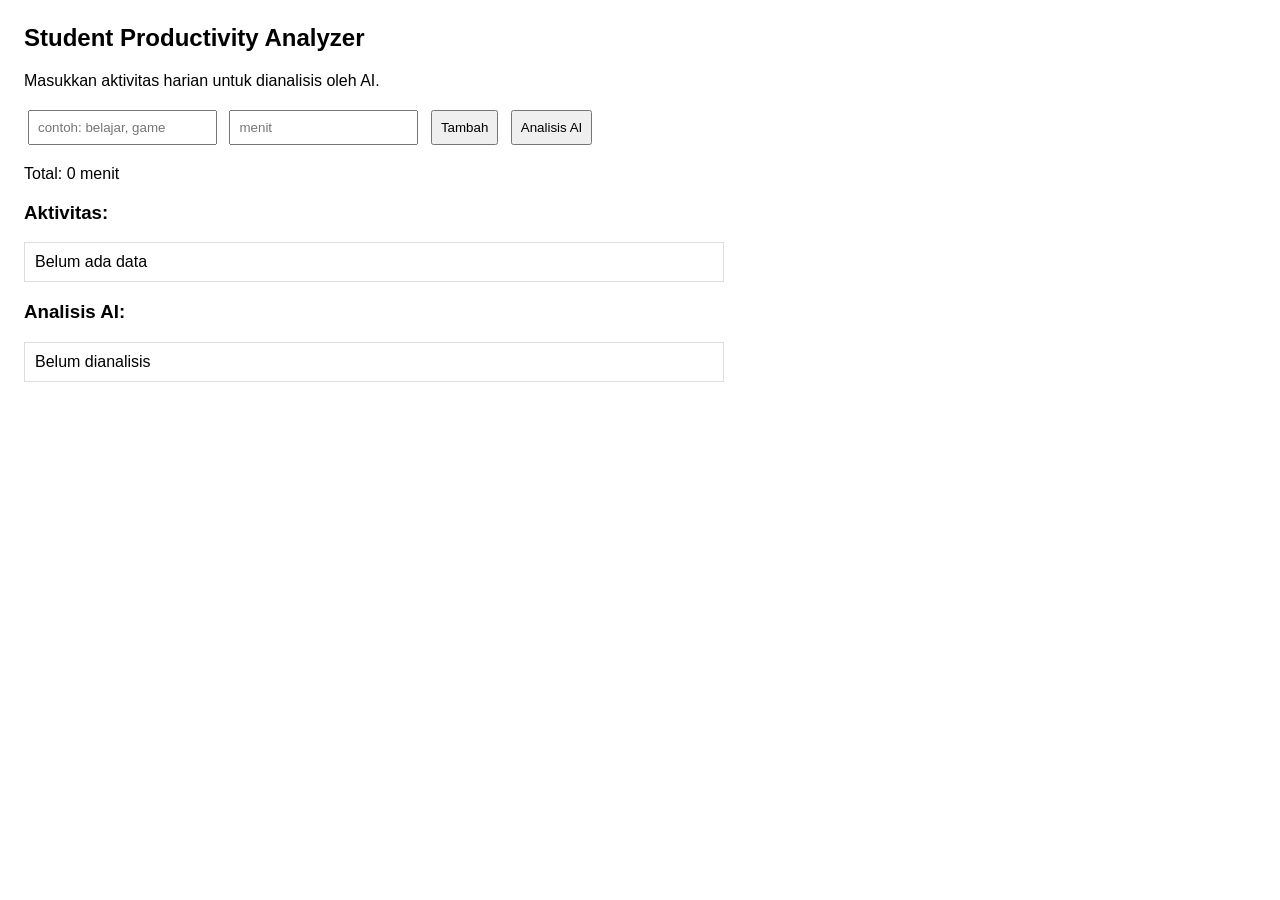
<file: index.html>
<!DOCTYPE html>
<html>
<head>
  <meta charset="utf-8">
  <title>Student Productivity Analyzer</title>
  <style>
    body { font-family: Arial; margin: 24px; max-width: 700px; }
    input, button { padding: 8px; margin: 4px; }
    #list, #result {
      border: 1px solid #ddd; padding: 10px; margin-top: 10px; white-space: pre-line;
    }
  </style>
</head>
<body>

<h2>Student Productivity Analyzer</h2>
<p>Masukkan aktivitas harian untuk dianalisis oleh AI.</p>

<input id="act" placeholder="contoh: belajar, game">
<input id="min" type="number" placeholder="menit">

<button onclick="tambah()">Tambah</button>
<button onclick="analisis()">Analisis AI</button>

<p id="total">Total: 0 menit</p>

<h3>Aktivitas:</h3>
<div id="list">Belum ada data</div>

<h3>Analisis AI:</h3>
<div id="result">Belum dianalisis</div>

<script>
let data = [];

function render() {
  let total = 0;
  let text = "";

  data.forEach((d, i) => {
    total += d.m;
    text += (i+1) + ". " + d.a + " - " + d.m + " menit\n";
  });

  document.getElementById("total").innerText =
    "Total: " + total + " menit";

  document.getElementById("list").innerText =
    text || "Belum ada data";
}

function tambah() {
  const a = document.getElementById("act").value;
  const m = Number(document.getElementById("min").value);

  if (!a || !m) return alert("Isi data dengan benar");

  data.push({ a, m });

  document.getElementById("act").value = "";
  document.getElementById("min").value = "";

  render();
}

async function analisis() {
  if (data.length === 0) return;

  document.getElementById("result").innerText = "Menganalisis...";

  const daftar = data.map((d, i) =>
    (i+1) + ". " + d.a + " - " + d.m + " menit"
  ).join("\n");

  try {
    const res = await fetch("https://activity-ai-backend.vercel.app/api/analyze", {
      method: "POST",
      headers: {
        "Content-Type": "application/json"
      },
      body: JSON.stringify({
        activities: daftar
      })
    });

    const json = await res.json();

    document.getElementById("result").innerText =
      json.result || json.error;

  } catch {
    document.getElementById("result").innerText = "Gagal koneksi ke AI";
  }
}

render();
</script>

</body>
</html>
</file>
